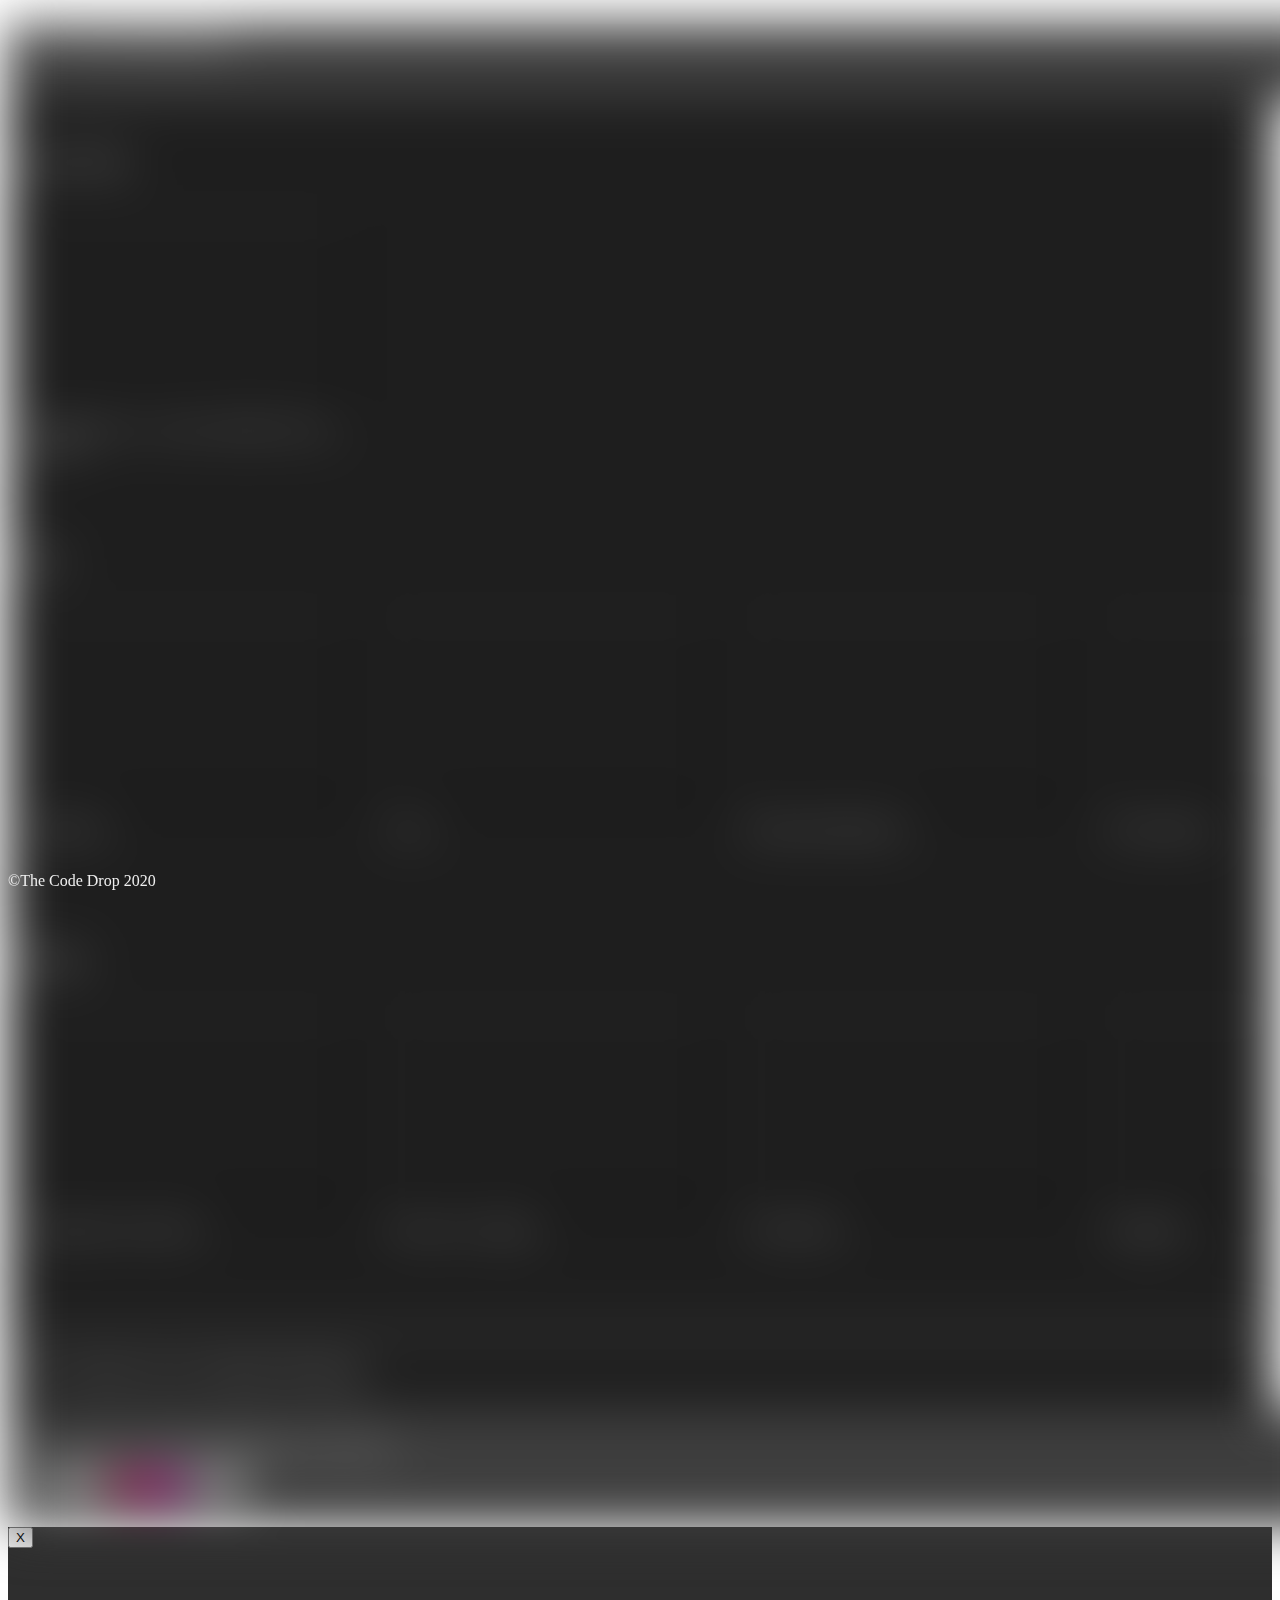
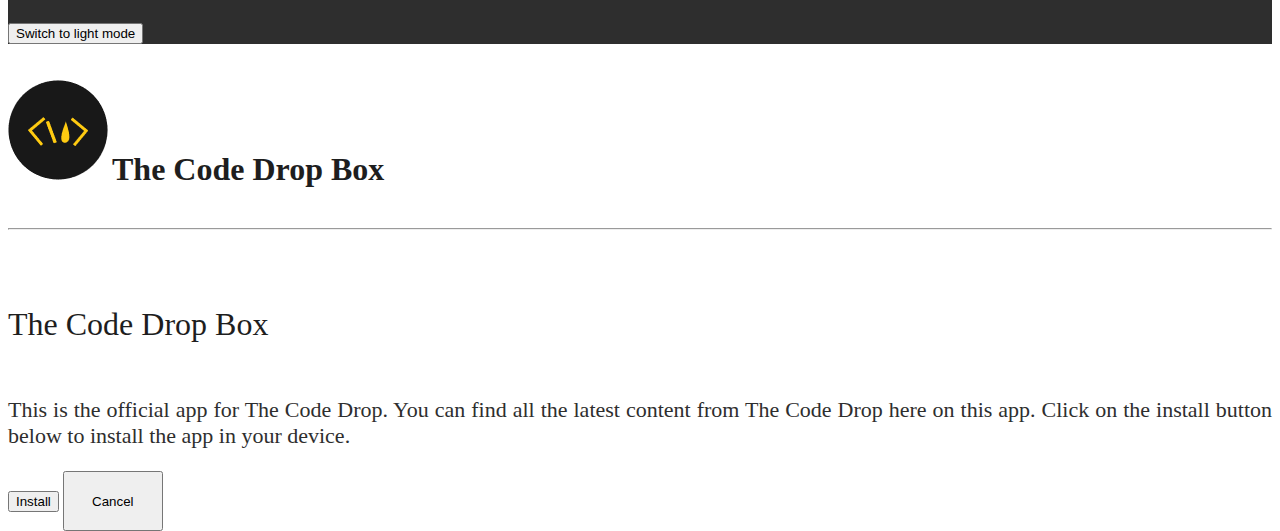
<file: index.html>
<!DOCTYPE html>
<html>
    <head>
        <script src="pwabuilder-sw-register.js"></script>
        <script src="pwabuilder-sw.js"></script>
        <link rel='manifest' href='manifest.webmanifest'>
        <link rel="shortcut icon" href="./images/icon.png">
        <link rel="apple-touch-icon" href="./images/192x192.png">
        <link href="https://fluentdesignforweb.github.io/normalize.css" type="text/css" rel="stylesheet">
        <link href="https://fluentdesignforweb.github.io/fluent.css" type="text/css" rel="stylesheet">
        <link href="https://fluentdesignforweb.github.io/Icons/css/fluent-icons.css" type="text/css" rel="stylesheet">
        <script src="https://fluentdesignforweb.github.io/fluent.js"></script>
        <script src="extra.js"></script>
        <link href="extra.css" type="text/css" rel="stylesheet">
        <meta name="viewport" content="width=device-width, initial-scale=1">
        <meta name="theme-color" content="#2e2e2e">

        <script>
        let deferredPrompt = null;

            window.addEventListener('beforeinstallprompt', (e) => {
            // Prevent Chrome 67 and earlier from automatically showing the prompt
            e.preventDefault();
            // Stash the event so it can be triggered later.
            deferredPrompt = e;
            });

            async function install() {
            if (deferredPrompt) {
                deferredPrompt.prompt();
                console.log(deferredPrompt)
                deferredPrompt.userChoice.then(function(choiceResult){

                if (choiceResult.outcome === 'accepted') {
                console.log('Your PWA has been installed');
                } else {
                console.log('User chose to not install your PWA');
                }

                deferredPrompt = null;

                });

            }
            closeinstaller();
            }

            function showinstaller(){
                document.getElementById("install_button_surface").style.display="Block";
                document.getElementById("body").style.filter="saturate(250%) blur(25px)";
            }
            
            function closeinstaller(){
                document.getElementById("install_button_surface").style.display="none";
                document.getElementById("body").style.filter="saturate(100%) blur(0px)";
            }
        </script>
        <script>
            function checkinstall(){
                if (window.matchMedia('(display-mode: standalone)').matches) {  
                    closeinstaller();
                    console.log('display-mode is standalone');
                }  
                else
                    showinstaller();
            }
        </script>

    </head>
    <body onload="darkmode(); checkinstall();" class="primary_inverted">

        <div id="body">

            <div class="nav_container" style="background: #3e3e3e; color: #eee; width: 100%; padding: 0px 30px; position: sticky; top: 0px;">
                <p class="left" style="font-size: 24px;">The Code Drop Box</p>
                <button class="right" style="margin-top: 17px; background: transparent; color: #eee; font-size: 24px;" onclick="openside1();">
                    <i class="ms-Icon ms-Icon--GlobalNavButton" aria-hidden="true"></i>
                </button>
            </div>

            <div class="page_container" style="padding-top: 25px;">
                <p style="font-size: 24px;">Latest Video</p>
                <div class="horizontal" id="scroll" onmousewheel="scrleft(event);">
                    <div style="width: 320px; margin: 10px;">
                        <iframe class="skeumorphic" width="320px" height="180px" src="https://www.youtube.com/embed/8W9Pjhc4dGM" frameborder="0" allow="accelerometer; autoplay; encrypted-media; gyroscope; picture-in-picture" allowfullscreen></iframe>
                        <p>CSS Project Part 1 - Dechat : Mobile First Chat Website</p>
                    </div>
                </div>
            </div>

            <div class="page_container" style="padding-top: 25px;">
                <p style="font-size: 24px;">CSS3</p>
                <div class="horizontal" id="scroll" onmousewheel="scrleft(event);">
                    <div style="width: 320px; margin: 10px;">
                        <iframe class="skeumorphic" width="320px" height="180px" src="https://www.youtube.com/embed/puY-kHvRXzQ" frameborder="0" allow="accelerometer; autoplay; encrypted-media; gyroscope; picture-in-picture" allowfullscreen></iframe>
                        <p>Introduction</p>
                    </div>
                    <div style="width: 320px; margin: 10px;">
                        <iframe class="skeumorphic" width="320px" height="180px" src="https://www.youtube.com/embed/YK0kWp9iwRk" frameborder="0" allow="accelerometer; autoplay; encrypted-media; gyroscope; picture-in-picture" allowfullscreen></iframe>
                        <p>Colors</p>
                    </div>
                    <div style="width: 320px; margin: 10px;">
                        <iframe class="skeumorphic" width="320px" height="180px" src="https://www.youtube.com/embed/TwI8cw_SB0A" frameborder="0" allow="accelerometer; autoplay; encrypted-media; gyroscope; picture-in-picture" allowfullscreen></iframe>
                        <p>Borders and Dimensions</p>
                    </div>
                    <div style="width: 320px; margin: 10px;">
                        <iframe class="skeumorphic" width="320px" height="180px" src="https://www.youtube.com/embed/f3zVcCPTuF8" frameborder="0" allow="accelerometer; autoplay; encrypted-media; gyroscope; picture-in-picture" allowfullscreen></iframe>
                        <p>The Box Model</p>
                    </div>
                    <div style="width: 320px; margin: 10px;">
                        <br><br><br>
                        <a href="https://www.youtube.com/watch?v=Gl2QEPdm_qY&list=PLjO1SSHoUq9W2XvL89RDli-bqwIpRD-kb" style="text-decoration: none; color: #aaa"><p style="font-size: 22px; width: 125px;">See all <i class="ms-Icon ms-Icon--Forward icon circular"></i></p></a>
                    </div>
                </div>
            </div>

            <div class="page_container" style="padding-top: 25px;">
                <p style="font-size: 24px;">HTML5</p>
                <div class="horizontal" id="scroll" onmousewheel="scrleft(event);">
                    <div style="width: 320px; margin: 10px;">
                        <iframe class="skeumorphic" width="320px" height="180px" src="https://www.youtube.com/embed/Gl2QEPdm_qY" frameborder="0" allow="accelerometer; autoplay; encrypted-media; gyroscope; picture-in-picture" allowfullscreen></iframe>
                        <p>Setting up the environment</p>
                    </div>
                    <div style="width: 320px; margin: 10px;">
                        <iframe class="skeumorphic" width="320px" height="180px" src="https://www.youtube.com/embed/tcePlncF6tk" frameborder="0" allow="accelerometer; autoplay; encrypted-media; gyroscope; picture-in-picture" allowfullscreen></iframe>
                        <p>Structure of a webpage</p>
                    </div>
                    <div style="width: 320px; margin: 10px;">
                        <iframe class="skeumorphic" width="320px" height="180px" src="https://www.youtube.com/embed/pk3kId6Sj84" frameborder="0" allow="accelerometer; autoplay; encrypted-media; gyroscope; picture-in-picture" allowfullscreen></iframe>
                        <p>The Head Tag</p>
                    </div>
                    <div style="width: 320px; margin: 10px;">
                        <iframe class="skeumorphic" width="320px" height="180px" src="https://www.youtube.com/embed/MHA9AJe4CYE" frameborder="0" allow="accelerometer; autoplay; encrypted-media; gyroscope; picture-in-picture" allowfullscreen></iframe>
                        <p>Typography</p>
                    </div>
                    <div style="width: 320px; margin: 10px;">
                        <br><br><br>
                        <a href="https://www.youtube.com/watch?v=puY-kHvRXzQ&list=PLjO1SSHoUq9UdRvSFu2MDA2TqCBc0quLO" style="text-decoration: none; color: #aaa"><p style="font-size: 22px; width: 125px;">See all <i class="ms-Icon ms-Icon--Forward icon circular"></i></p></a>
                    </div>
                </div>
            </div>

            <div class="page_container" style="padding-top: 25px;">
                <hr>
                <p style="font-size: 24px;">New Content every Sunday Morning</p>
            </div>

            <div style="padding: 30px; background: #3e3e3e; color: #eee; margin-top: 25px; width: 100%;">
                Get connected with <b>The Code Drop</b> on these Platforms<br><br>
                <a href="https://www.youtube.com/channel/UCnEIkvnbpbQyetPk_K9QNQg?sub_confirmation=1" style="text-decoration: none;">
                    <button class="primary_red">YouTube</button>
                </a>
                <a href="https://www.instagram.com/thecodedrop/" style="text-decoration: none;">
                    <button style="background: linear-gradient(45deg, #de1738, purple); color: #eee">Instagram</button>
                </a>
                <a href="https://github.com/shivendrasaurav/The-Code-Drop-HTML" style="text-decoration: none;">
                    <button class="primary_inverted">GitHub</button>
                </a>
            </div>

        </div>

        <div class="sidepanel_container" id="side1" >
            <div class="sidepanel_content zi3 right" id="modct1" style="background: #2e2e2e; color: #eee;">
                <button class="primary_red right ta_center mod_close_btn" onclick="closeside1();">X</button>
                <div class="page_container" style="padding-top: 75px;">
                    <button class="large12 panel_item" onclick="lightmode(); closeside1();" id="light">Switch to light mode</button>
                    <button class="large12 panel_item" onclick="darkmode(); closeside1();" id="dark">Switch to dark mode</button>
                </div>
                <div style="position: absolute; bottom: 10px">
                    &copy;The Code Drop 2020
                </div>
            </div>
        </div>

        <div class="modal_container" id="install_button_surface">
            <div class="modal_content zi2">
                <div class="page_container">
                    <div class="columns large12 medium12 small12">
                        <br><br>
                        <img src="./images/icon.png" class="circular icon_large">
                        <p class="app_name right"><b>The Code Drop Box</b></p>
                        <hr><br><br>
                    </div>
                    <div class="columns large12 medium12 small12">
                        <p class="app_name">The Code Drop Box</p>
                        <p class="app_desc">
                            This is the official app for The Code Drop. You can find all the latest content from The Code Drop here on this app. Click on the install button below to install the app in your device.
                        </p>
                        <button class="left large primary_blue" onclick="install(); closeinstaller();">Install</button>
                        <button class="left primary_red can" onclick="closeinstaller();">Cancel</button>
                    </div>
                </div>
            </div>
        </div>

    </body>

    <script>
        // This is the "Offline copy of pages" service worker

        // Add this below content to your HTML page, or add the js file to your page at the very top to register service worker

        // Check compatibility for the browser we're running this in
        if ("serviceWorker" in navigator) {
            if (navigator.serviceWorker.controller) {
                console.log("[PWA Builder] active service worker found, no need to register");
            } else {
                // Register the service worker
                navigator.serviceWorker
                .register("pwabuilder-sw.js", {
                    scope: "./"
                })
                .then(function (reg) {
                    console.log("[PWA Builder] Service worker has been registered for scope: " + reg.scope);
                });
            }
        }
    </script>
</html>
</file>
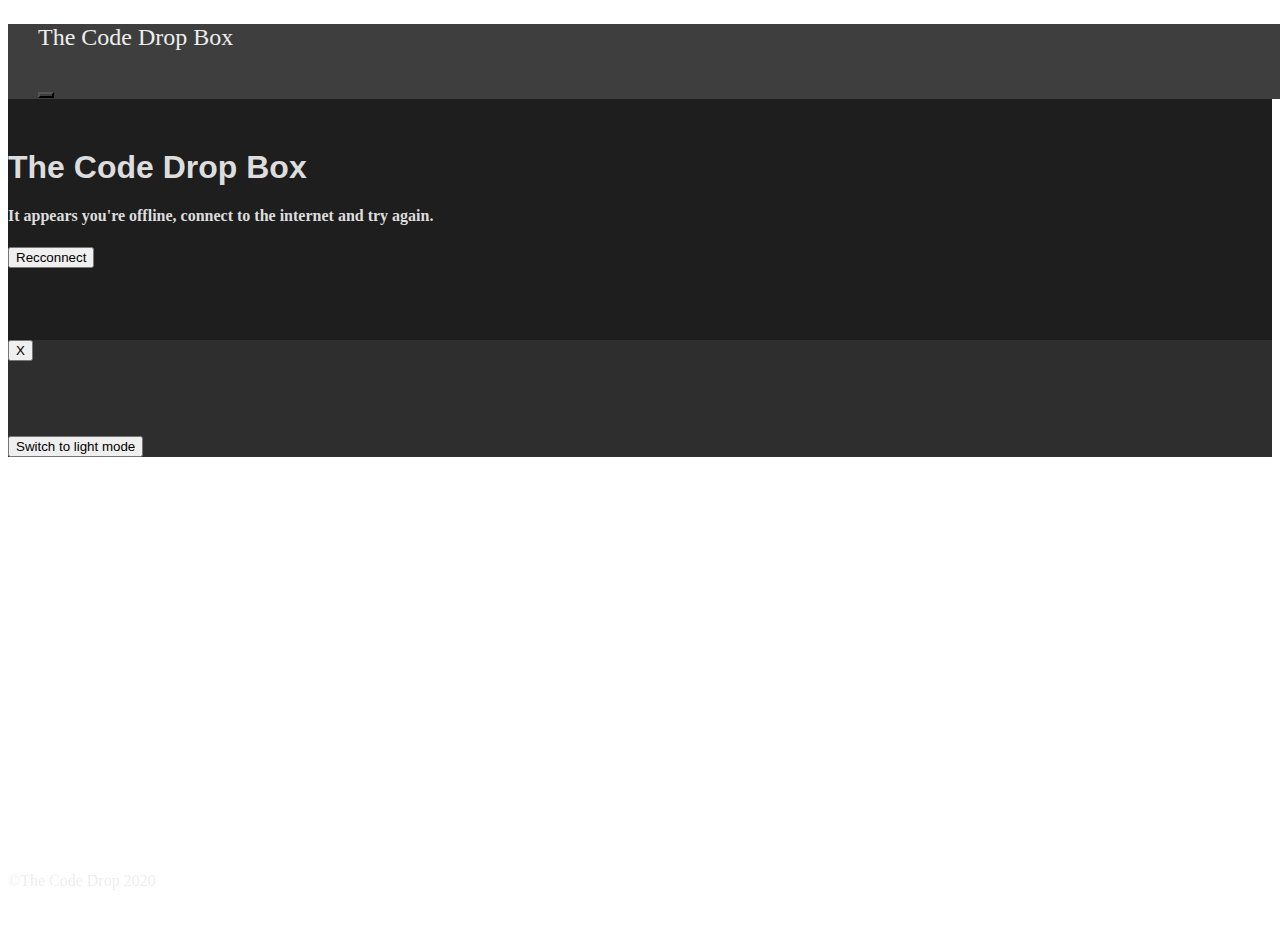
<file: offline.html>
<!DOCTYPE html>
<head>
    <link href="https://fluentdesignforweb.github.io/normalize.css" type="text/css" rel="stylesheet">
    <link href="https://fluentdesignforweb.github.io/fluent.css" type="text/css" rel="stylesheet">
    <link href="https://fluentdesignforweb.github.io/Icons/css/fluent-icons.css" type="text/css" rel="stylesheet">
    <script src="https://fluentdesignforweb.github.io/fluent.js"></script>
    <script src="extra.js"></script>
    <link href="extra.css" type="text/css" rel="stylesheet">
    <meta name="viewport" content="width=device-width, initial-scale=1">
</head>
<body onload="darkmode();" class="primary_inverted">

    <div id="body" style="width: 100%;">

        <div class="nav_container" style="background: #3e3e3e; color: #eee; width: 100%; padding: 0px 30px; position: sticky; top: 0px;">
            <p class="left" style="font-size: 24px;">The Code Drop Box</p>
            <button class="right" style="margin-top: 17px; background: transparent; color: #eee; font-size: 24px;" onclick="openside1();">
                <i class="ms-Icon ms-Icon--GlobalNavButton" aria-hidden="true"></i>
            </button>
        </div>

        <h1 class="ta_center" style="margin-top: 50px; font-family: consolas, 'roboto', helvetica">
            The Code Drop Box
        </h1>

        <h4 class="ta_center">
            It appears you're offline, connect to the internet and try again.
        </h4>

        <div style="font-size: 256px;" class="ta_center">
            <i class="ms-Icon ms-Icon--WifiWarning4"></i>
        </div>

        <button class="large center primary_yellow" onclick="location.reload();">
            Recconnect
        </button>
        <br><br><br><br><br>
    </div>

    <div class="sidepanel_container" id="side1" >
        <div class="sidepanel_content zi3 right" id="modct1" style="background: #2e2e2e; color: #eee;">
            <button class="primary_red right ta_center mod_close_btn" onclick="closeside1();">X</button>
            <div class="page_container" style="padding-top: 75px;">
                <button class="large12 panel_item" onclick="lightmode();" id="light">Switch to light mode</button>
                <button class="large12 panel_item" onclick="darkmode();" id="dark">Switch to dark mode</button>
            </div>
            <div style="position: absolute; bottom: 10px">
                &copy;The Code Drop 2020
            </div>
        </div>
    </div>

</body>
</file>
<file: extra.css>
body{
    height: 100vh;
}

.horizontal{
    display: flex;
    width: 100%;
    height: 300px;
    overflow-y: hidden;
}
.horizontal div{
    padding: 10px;
}
.skeumorphic{
    border: none;
    box-shadow: 2px 2px 8px #000, -2px -2px 8px #444;
}
a:hover:before{
    width: 0%;
}
.icon_large{
    width: 100px;
}

.app_name{
    display: inline-block;
    color: #1e1e1e;
    font-size: 32px;
}
.app_desc{
    color: #2e2e2e;
    font-size: 22px;
    text-align: justify;
}
.can{
    display: inline-block;
    height: 60px;
    width: 100px;
}
</file>
